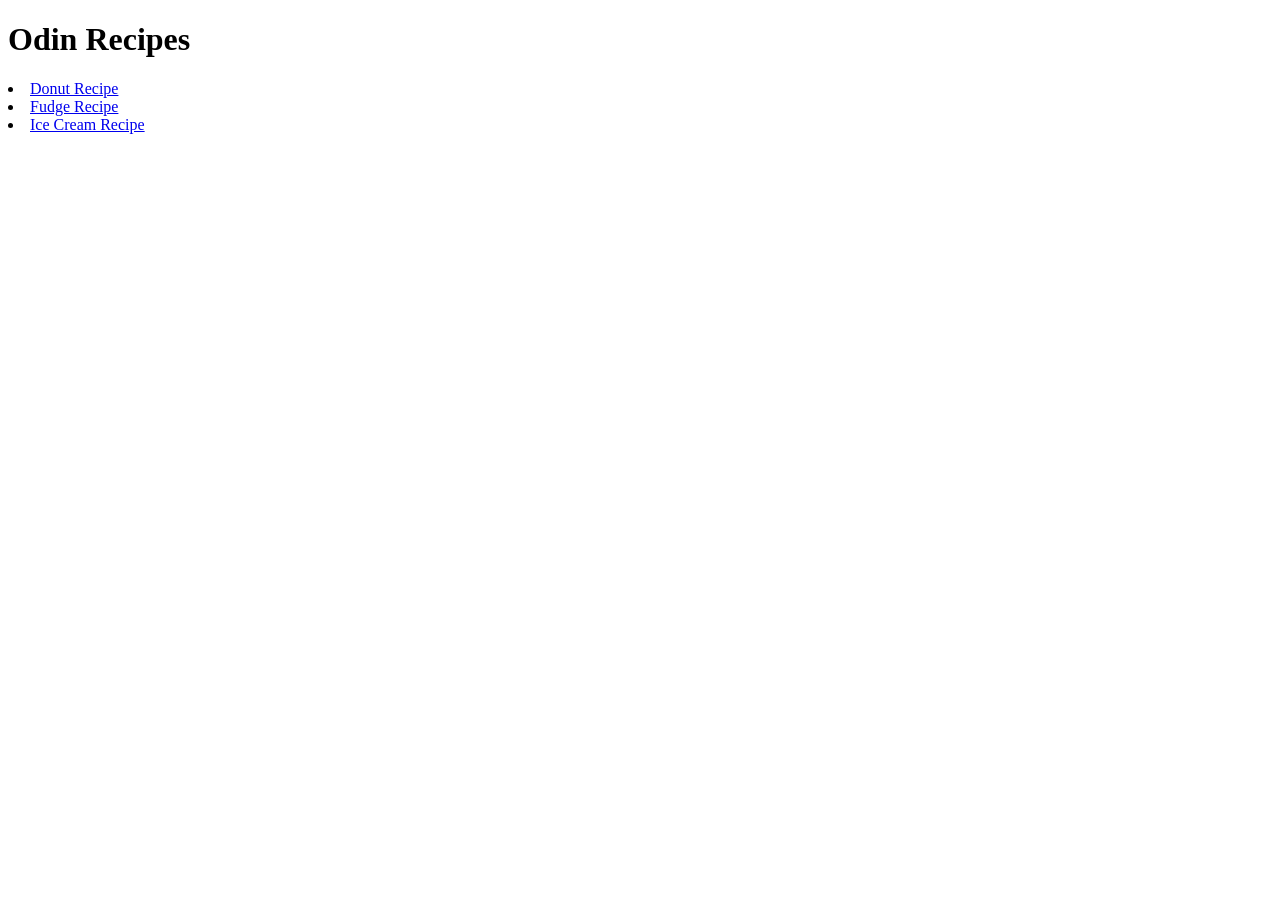
<file: index.html>
<!DOCTYPE html>
<html lang="en">
<head>
    <meta charset="UTF-8">
    <meta name="viewport" content="width=device-width, initial-scale=1.0">
    <title>Document</title>
</head>
<body>
    <h1>Odin Recipes</h1>
    <ul></ul>
        <li><a href="./recipes/donut.html">Donut Recipe</a></li>
        <li><a href="./recipes/fudge.html">Fudge Recipe</a></li>
        <li><a href="./recipes/ice-cream.html">Ice Cream Recipe</a></li>
    </ul>
</body>
</html>
</file>
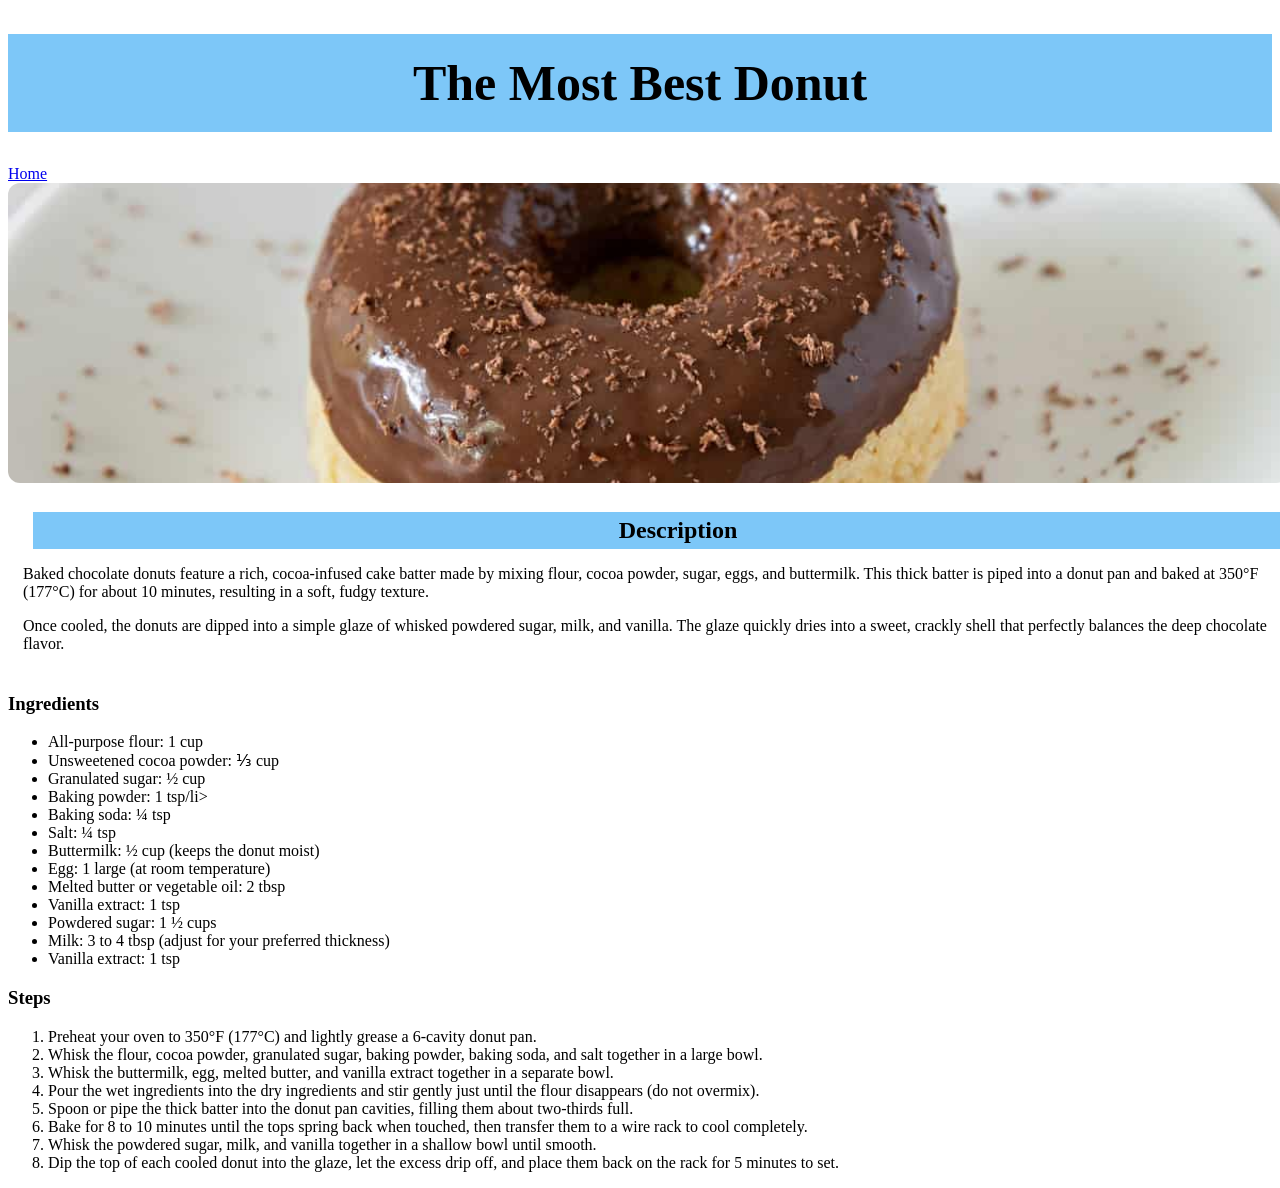
<file: recipes/donut.html>
<!DOCTYPE html>
<html lang="en">
<head>
    <meta charset="UTF-8">
    <meta name="viewport" content="width=device-width, initial-scale=1.0">
    <title>Document</title>
    <link rel="stylesheet" href="../css/style.css">
</head>
<body>
    <h1 class="header">The Most Best Donut</h1>
    <a href="../index.html">Home</a>
    <img src="../images/chocolate-donuts.jpg" alt="Picture of a glazed chocolate donut on a plate" class="picture">
    <div class="description">
        <h2 class="description head">Description</h2>
        <p class="descriptiopn para">Baked chocolate donuts feature a rich, cocoa-infused cake batter made by mixing flour, cocoa powder, sugar, eggs, and buttermilk. This thick batter is piped into a donut pan and baked at 350°F (177°C) for about 10 minutes, resulting in a soft, fudgy texture.</p>
        <p class="descriptiopn para">Once cooled, the donuts are dipped into a simple glaze of whisked powdered sugar, milk, and vanilla. The glaze quickly dries into a sweet, crackly shell that perfectly balances the deep chocolate flavor.</p>
    </div>
    <h3>Ingredients</h3>
    <ul>
        <li>All-purpose flour: 1 cup</li>
        <li>Unsweetened cocoa powder: ⅓ cup</li>
        <li>Granulated sugar: ½ cup</li>
        <li>Baking powder: 1 tsp/li>
        <li>Baking soda: ¼ tsp</li>
        <li>Salt: ¼ tsp</li>
        <li>Buttermilk: ½ cup (keeps the donut moist)</li>
        <li>Egg: 1 large (at room temperature)</li>
        <li>Melted butter or vegetable oil: 2 tbsp</li>
        <li>Vanilla extract: 1 tsp</li>
        <li>Powdered sugar: 1 ½ cups</li>
        <li>Milk: 3 to 4 tbsp (adjust for your preferred thickness)</li>
        <li>Vanilla extract: 1 tsp</li>
    </ul>
    <h3>Steps</h3>
    <ol>
        <li>Preheat your oven to 350°F (177°C) and lightly grease a 6-cavity donut pan.</li>
        <li>Whisk the flour, cocoa powder, granulated sugar, baking powder, baking soda, and salt together in a large bowl.</li>
        <li>Whisk the buttermilk, egg, melted butter, and vanilla extract together in a separate bowl.</li>
        <li>Pour the wet ingredients into the dry ingredients and stir gently just until the flour disappears (do not overmix).</li>
        <li>Spoon or pipe the thick batter into the donut pan cavities, filling them about two-thirds full.</li>
        <li>Bake for 8 to 10 minutes until the tops spring back when touched, then transfer them to a wire rack to cool completely.</li>
        <li>Whisk the powdered sugar, milk, and vanilla together in a shallow bowl until smooth.</li>
        <li>Dip the top of each cooled donut into the glaze, let the excess drip off, and place them back on the rack for 5 minutes to set.</li>
    </ol>
</body>
</html>
</file>
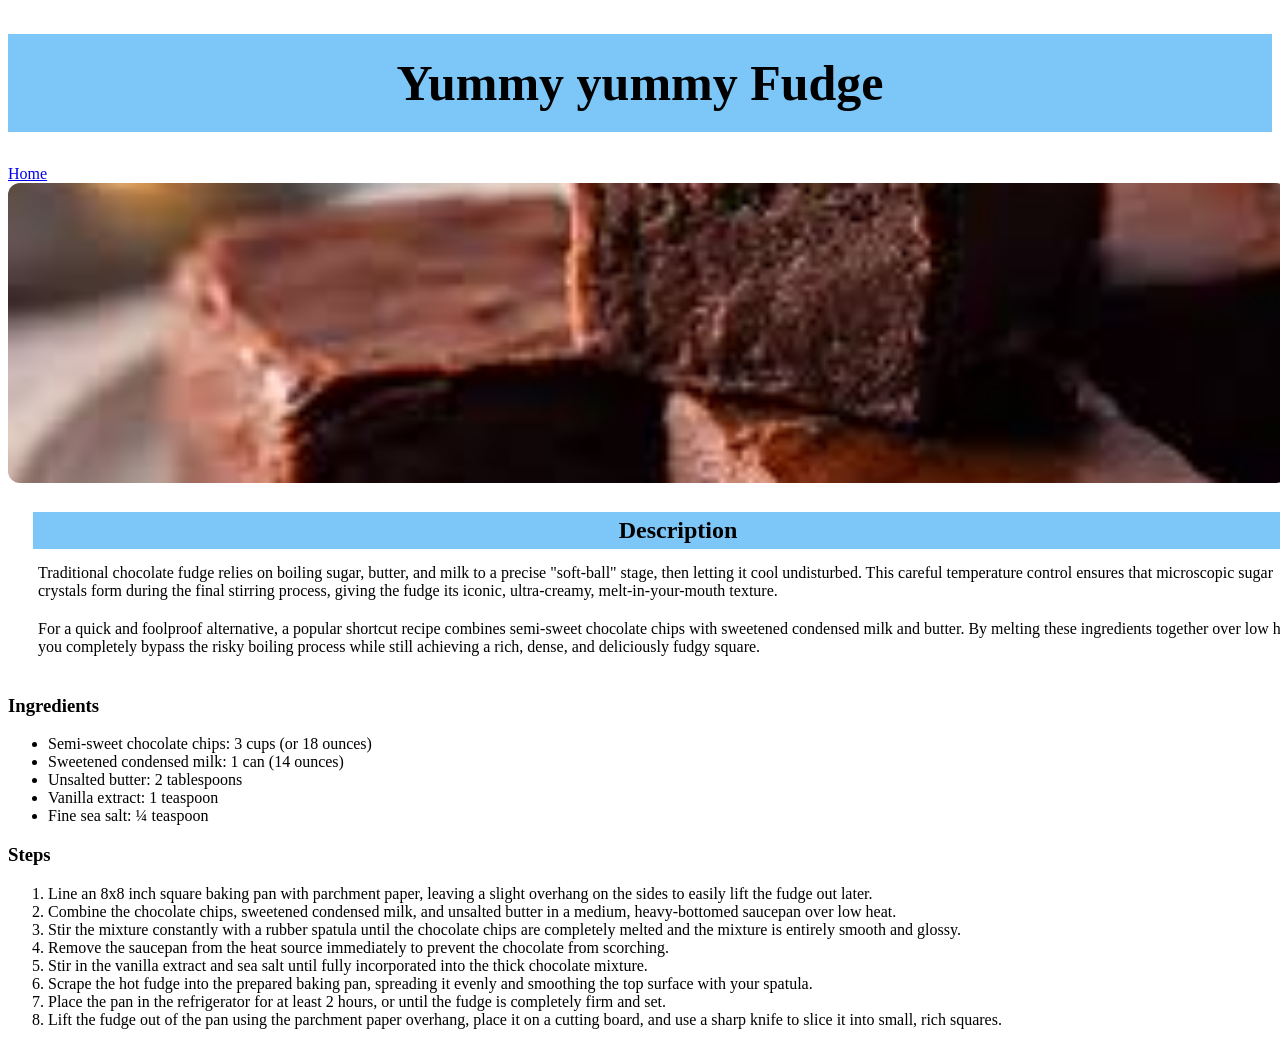
<file: recipes/fudge.html>
<!DOCTYPE html>
<html lang="en">
<head>
    <meta charset="UTF-8">
    <meta name="viewport" content="width=device-width, initial-scale=1.0">
    <title>Document</title>
    <link rel="stylesheet" href="../css/style.css">
</head>
<body>
    <h1 class="header">Yummy yummy Fudge</h1>
    <a href="../index.html">Home</a>
    <img src="../images/chocolate-fudge.jpg" alt="Picture of a chocolate Fudge on a plate" class="picture">
    <div class="description">
        <h2 class="description head">Description</h2>
        <p class="description para">Traditional chocolate fudge relies on boiling sugar, butter, and milk to a precise "soft-ball" stage, then letting it cool undisturbed. This careful temperature control ensures that microscopic sugar crystals form during the final stirring process, giving the fudge its iconic, ultra-creamy, melt-in-your-mouth texture.</p>
        <p class="description para">For a quick and foolproof alternative, a popular shortcut recipe combines semi-sweet chocolate chips with sweetened condensed milk and butter. By melting these ingredients together over low heat, you completely bypass the risky boiling process while still achieving a rich, dense, and deliciously fudgy square.</p>
    </div>
    <h3>Ingredients</h3>
    <ul>
        <li>Semi-sweet chocolate chips: 3 cups (or 18 ounces)</li>
        <li>Sweetened condensed milk: 1 can (14 ounces)</li>
        <li>Unsalted butter: 2 tablespoons</li>
        <li>Vanilla extract: 1 teaspoon</li>
        <li>Fine sea salt: ¼ teaspoon</li>
    </ul>
    <h3>Steps</h3>
    <ol>
        <li>Line an 8x8 inch square baking pan with parchment paper, leaving a slight overhang on the sides to easily lift the fudge out later.</li>
        <li>Combine the chocolate chips, sweetened condensed milk, and unsalted butter in a medium, heavy-bottomed saucepan over low heat.</li>
        <li>Stir the mixture constantly with a rubber spatula until the chocolate chips are completely melted and the mixture is entirely smooth and glossy.</li>
        <li>Remove the saucepan from the heat source immediately to prevent the chocolate from scorching.</li>
        <li>Stir in the vanilla extract and sea salt until fully incorporated into the thick chocolate mixture.</li>
        <li>Scrape the hot fudge into the prepared baking pan, spreading it evenly and smoothing the top surface with your spatula.</li>
        <li>Place the pan in the refrigerator for at least 2 hours, or until the fudge is completely firm and set.</li>
        <li>Lift the fudge out of the pan using the parchment paper overhang, place it on a cutting board, and use a sharp knife to slice it into small, rich squares.</li>
    </ol>
</body>
</html>
</file>
<file: css/style.css>
.header {
    background-color: rgb(125, 199, 248);
    padding: 20px;
    text-align: center;
    font-size: 50px;
}

.picture {
    width: 100vw;
    height: 300px;
    object-fit: cover;
    object-position: center;
    border-radius: 12px;
}

.description {
    display: border-box;
    width: 100vw;
    padding: 5px;
    margin: 10px;
}
.description.head {
    text-align: center;
    background-color: rgb(125, 199, 248);
}
</file>
